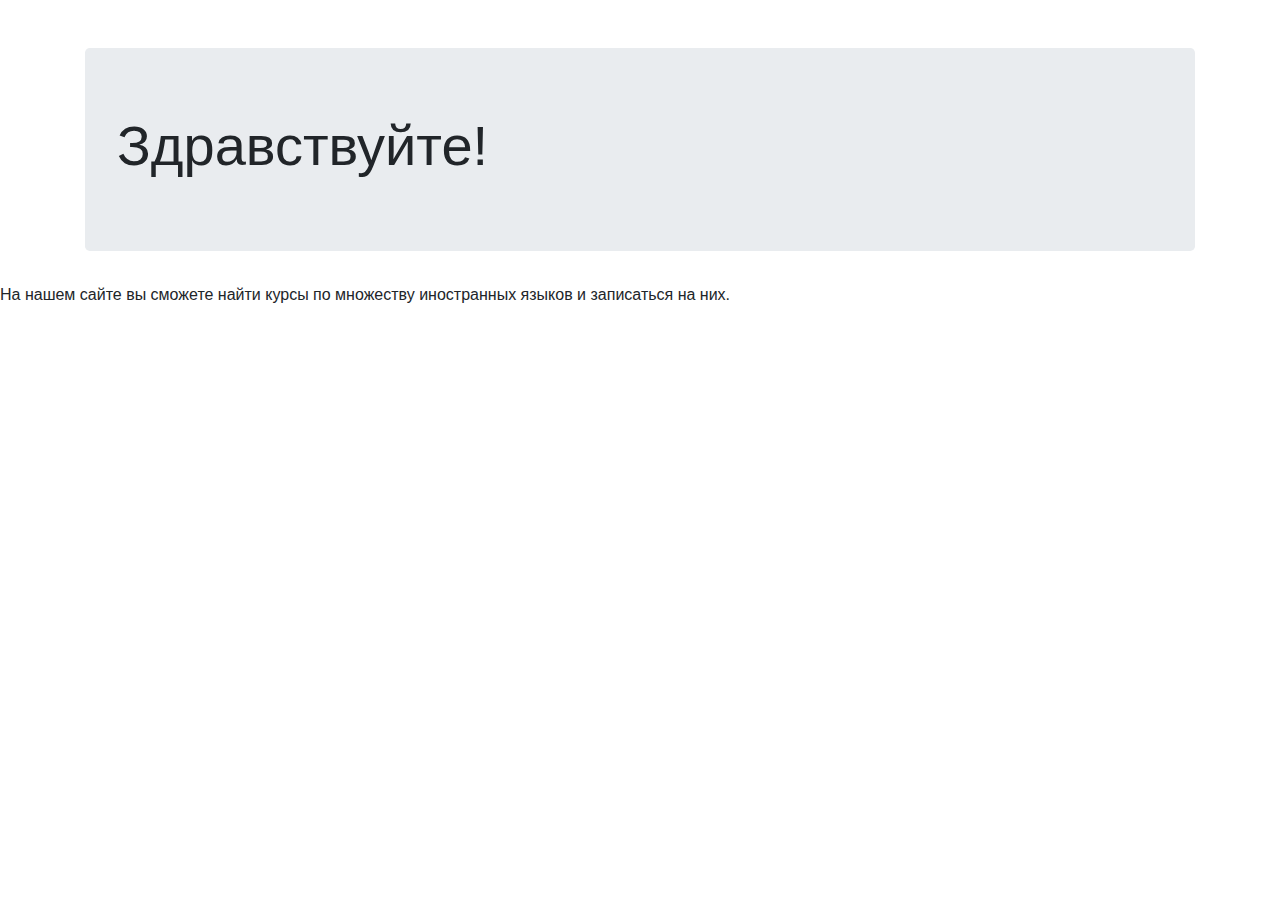
<file: src/main/resources/templates/index.html>
<!DOCTYPE html>
<html lang="en" xmlns:th="http://www.thymeleaf.org" class="h-100" xmlns:sec="http://www.w3.org/1999/xhtml">
<head>
    <meta charset="UTF-8">
    <title>Школа иностранных языков</title>
    <link rel="stylesheet"
          href="https://stackpath.bootstrapcdn.com/bootstrap/4.5.0/css/bootstrap.min.css">
    <link th:href="@{styles/main.css}" rel="stylesheet" />
    <link rel="shortcut icon" th:href="@{/fav.ico}">
</head>
<body class="d-flex flex-column h-100">

<div th:replace="~{fragments/header :: header}"> </div>


<main role="main" class="flex-shrink-0">
    <div class="container mt-5">
        <div class="jumbotron">
            <h1 class="display-4">Здравствуйте!</h1>
        </div>
    </div>
    <div class = "main_text">
        <p class = "tab">На нашем сайте вы сможете найти курсы по множеству иностранных языков и записаться на них.</p>
    </div>
</main>



<div  th:replace="~{fragments/footer :: footer}"> </div>

<script src="https://code.jquery.com/jquery-3.5.1.slim.min.js"
        integrity="sha256-4+XzXVhsDmqanXGHaHvgh1gMQKX40OUvDEBTu8JcmNs="
        crossorigin="anonymous">
</script>
<script
        src="https://stackpath.bootstrapcdn.com/bootstrap/4.5.0/js/bootstrap.bundle.min.js">
</script>
</body>
</html>
</file>
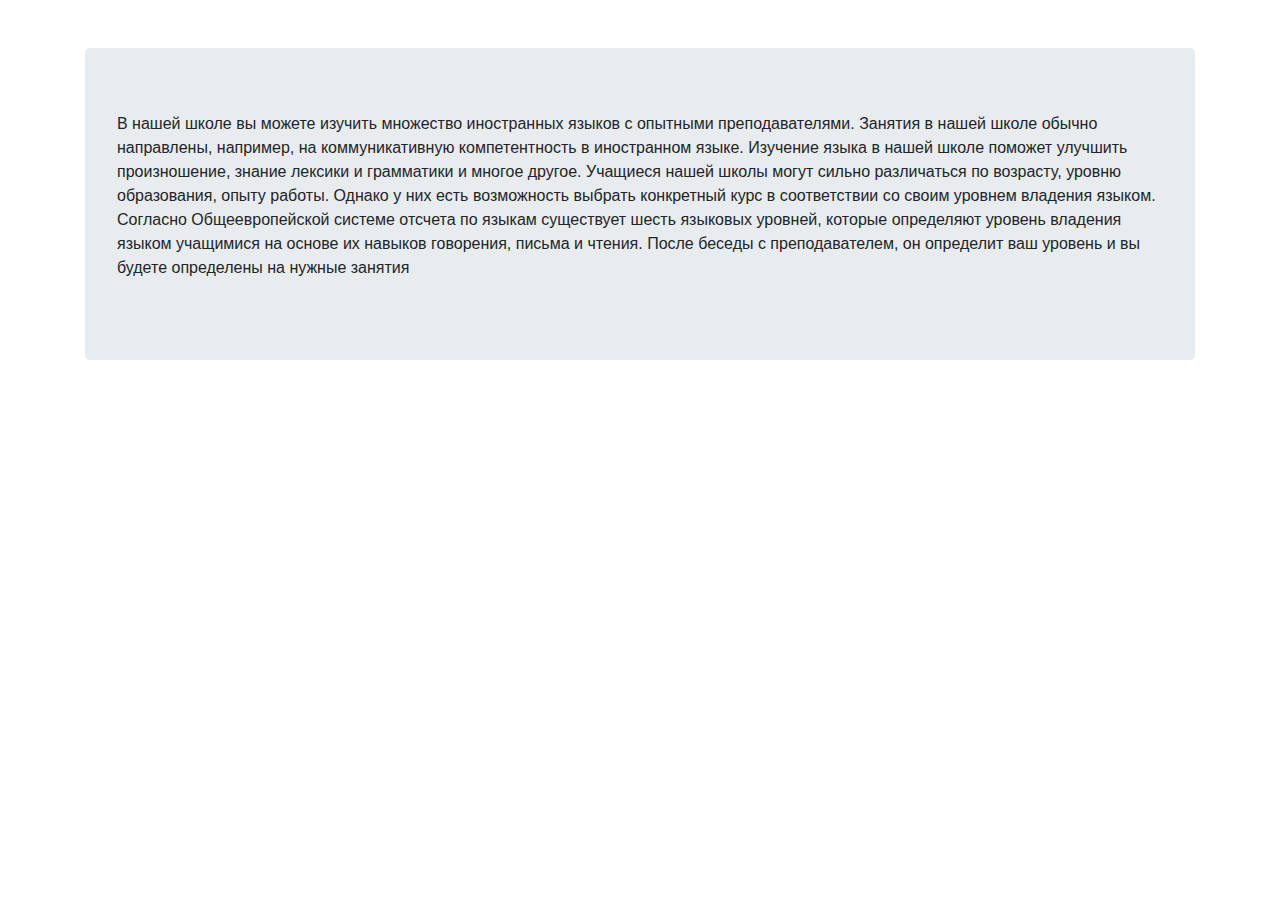
<file: src/main/resources/templates/info.html>
<!DOCTYPE html>
<html lang="en" xmlns:th="http://www.thymeleaf.org" class="h-100">
<head>
    <meta charset="UTF-8">
    <title>О нас</title>
    <link rel="stylesheet"
          href="https://stackpath.bootstrapcdn.com/bootstrap/4.5.0/css/bootstrap.min.css">
    <link th:href="@{styles/main.css}" rel="stylesheet"/>
    <link rel="shortcut icon" th:href="@{/fav.ico}">

</head>
<body class="d-flex flex-column h-100">

<div th:replace="~{fragments/header :: header}"></div>

<main role="main" class="flex-shrink-0">
    <div class="container mt-5">
        <div class="jumbotron">
            <p>В нашей школе вы можете изучить множество иностранных языков с опытными преподавателями.
                Занятия в нашей школе обычно направлены, например, на коммуникативную компетентность в иностранном языке.
                Изучение языка в нашей школе поможет улучшить произношение, знание лексики и грамматики и многое другое.
                Учащиеся нашей школы могут сильно различаться по возрасту, уровню образования, опыту работы.
                Однако у них есть возможность выбрать конкретный курс в соответствии со своим уровнем владения языком.
                Согласно Общеевропейской системе отсчета по языкам
                существует шесть языковых уровней, которые определяют уровень владения языком учащимися на
                основе их навыков говорения, письма и чтения. После беседы с преподавателем, он определит ваш уровень
                и вы будете определены на нужные занятия</p>
        </div>
    </div>
</main>

<div th:replace="~{fragments/footer :: footer}"></div>

<script src="https://code.jquery.com/jquery-3.5.1.slim.min.js"
        integrity="sha256-4+XzXVhsDmqanXGHaHvgh1gMQKX40OUvDEBTu8JcmNs="
        crossorigin="anonymous">
</script>
<script
        src="https://stackpath.bootstrapcdn.com/bootstrap/4.5.0/js/bootstrap.bundle.min.js">
</script>
</body>
</html>
</file>
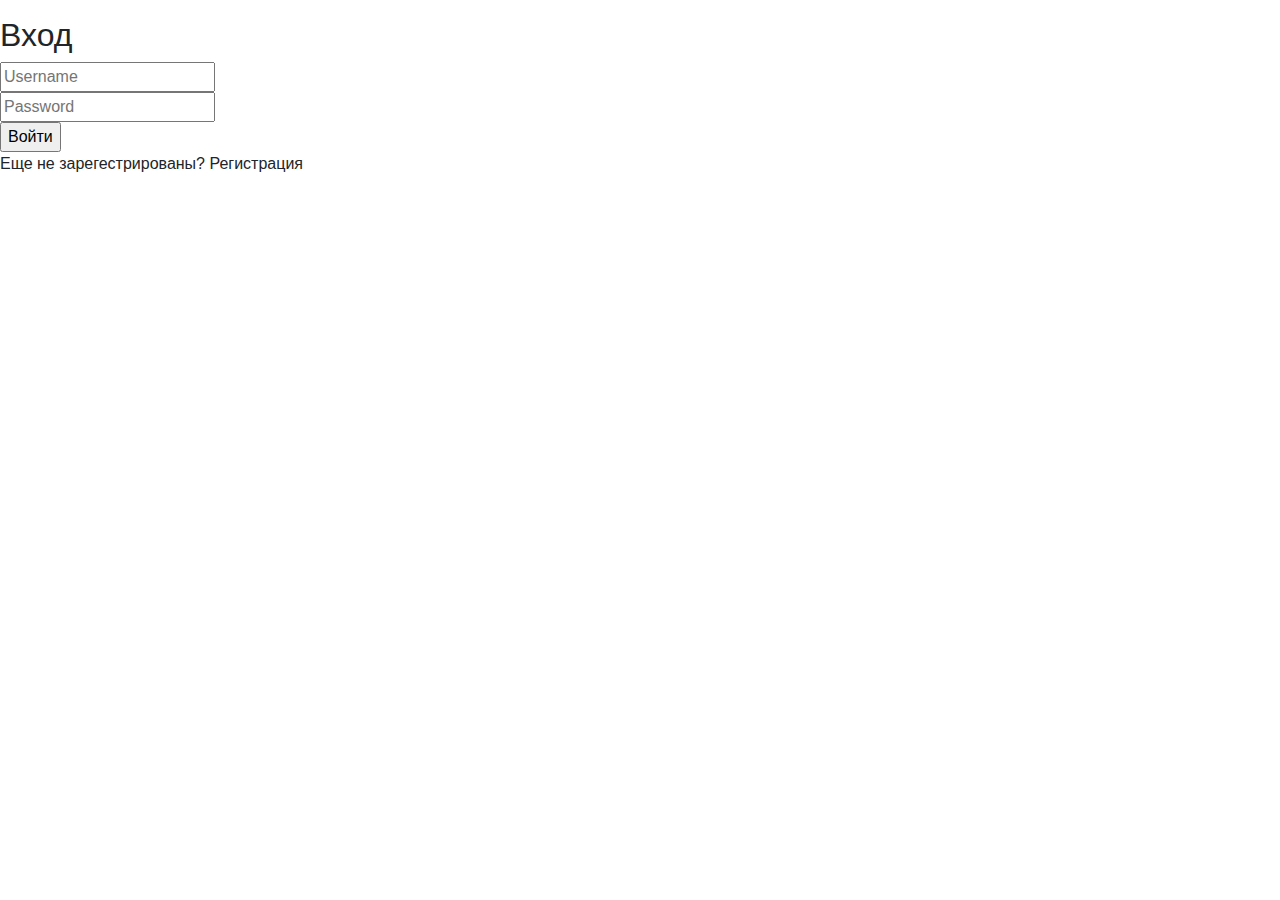
<file: src/main/resources/templates/loginM.html>
<!DOCTYPE html>
<html lang="en" xmlns:th="http://www.thymeleaf.org" class="h-100">
<head>
    <meta charset="UTF-8">
    <title>Вход</title>
    <link rel="stylesheet"
          href="https://stackpath.bootstrapcdn.com/bootstrap/4.5.0/css/bootstrap.min.css">
    <link th:href="@{styles/main.css}" rel="stylesheet" />
    <link rel="shortcut icon" th:href="@{/fav.ico}">

</head>
<body class="d-flex flex-column h-100">
<div th:replace="~{fragments/header :: header}"> </div>
<p th:text="${userError}"></p>
<form  th:action="@{/loginM}" method="post" class = "forma">
    <h2>Вход</h2>
    <div>
        <input type="text" name="username" placeholder="Username">
    </div>
    <div>
        <input type="password" name="password" placeholder="Password">
    </div>
    <input type="submit" value = "Войти">
    <p>Еще не зарегестрированы? <a th:href="@{/registration}">Регистрация</a></p>
</form>

<div  th:replace="~{fragments/footer :: footer}"> </div>

<script src="https://code.jquery.com/jquery-3.5.1.slim.min.js"
        integrity="sha256-4+XzXVhsDmqanXGHaHvgh1gMQKX40OUvDEBTu8JcmNs="
        crossorigin="anonymous">
</script>
<script
        src="https://stackpath.bootstrapcdn.com/bootstrap/4.5.0/js/bootstrap.bundle.min.js">
</script>
</body>
</html>
</file>
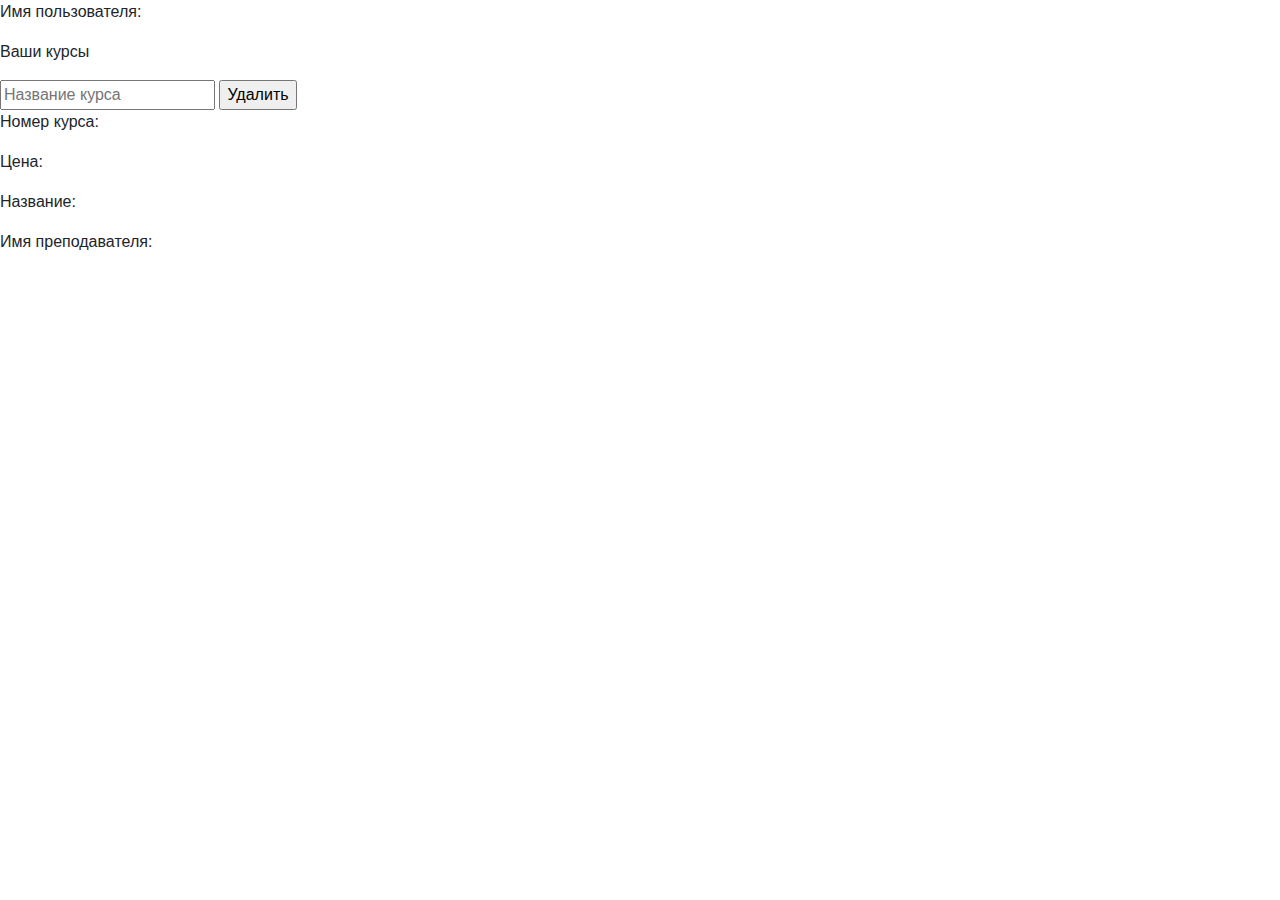
<file: src/main/resources/templates/personalArea.html>
<!DOCTYPE html>
<html lang="en" xmlns:th="http://www.thymeleaf.org" class="h-100">
<head>
  <meta charset="UTF-8">
  <title>Личный кабинет</title>
  <link rel="stylesheet"
        href="https://stackpath.bootstrapcdn.com/bootstrap/4.5.0/css/bootstrap.min.css">
  <link th:href="@{styles/main.css}" rel="stylesheet"/>
  <link rel="shortcut icon" th:href="@{/fav.ico}">

</head>
<body class="d-flex flex-column h-100">

<div th:replace="~{fragments/header :: header}"></div>

<div class = "person">
  <div class = "courseDiv">
    <p>Имя пользователя: </p><p th:text ="${#authentication.getName()}"></p>
  </div>
  <p>Ваши курсы</p>
</div>
<div class = "search">
  <form action="" th:action = "@{/personalArea/delCourse}" method = "post">
    <input name = "name" type = "text" th:keytype="String" th:value="${String}"  placeholder="Название курса">
    <input type = "submit" value = "Удалить">
  </form>
</div>
<div class = "courseBlock">
  <th:block th:each="course: ${courses}">
    <div class = "courseStyle">
      <div class = "courseDiv">
        <p>Номер курса: <p th:text="${course.id}"></p>
      </div>
      <div class = "courseDiv">
        <p>Цена: <p th:text="${course.cost}"></p>
      </div>
      <div class = "courseDiv">
        <p>Название: <p th:text="${course.name}"></p>
      </div>
      <div class = "courseDiv">
        <p>Имя преподавателя: <p th:text="${course.teacher_name}"></p>
      </div>
    </div>
  </th:block>
</div>

<div th:replace="~{fragments/footer :: footer}"></div>

<script src="https://code.jquery.com/jquery-3.5.1.slim.min.js"
        integrity="sha256-4+XzXVhsDmqanXGHaHvgh1gMQKX40OUvDEBTu8JcmNs="
        crossorigin="anonymous">
</script>
<script
        src="https://stackpath.bootstrapcdn.com/bootstrap/4.5.0/js/bootstrap.bundle.min.js">
</script>
</body>
</html>
</file>
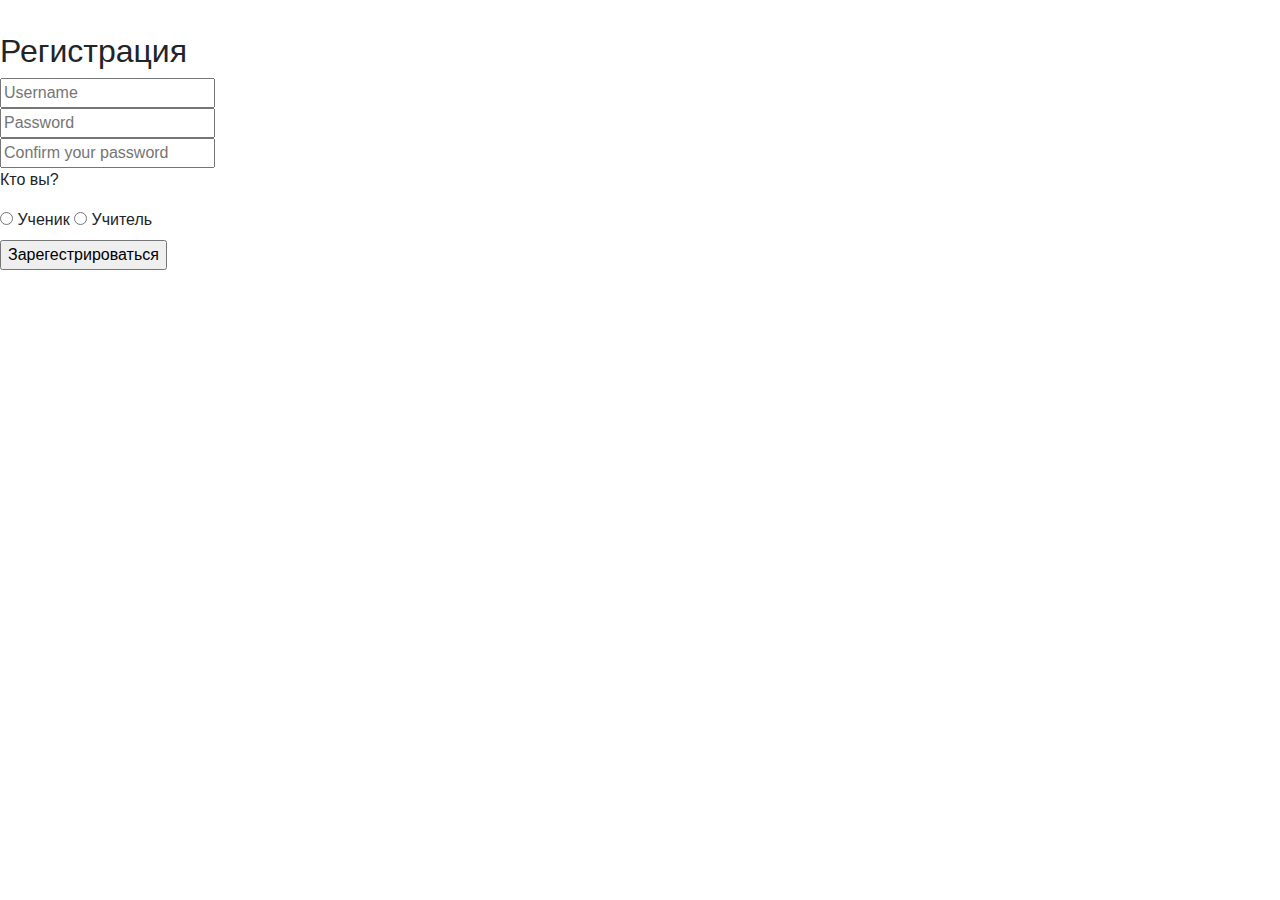
<file: src/main/resources/templates/registration.html>
<!DOCTYPE html>
<html lang="en" xmlns:th="http://www.thymeleaf.org" class="h-100">
<head>
    <title>Регистрация</title>
    <link rel="stylesheet"
          href="https://stackpath.bootstrapcdn.com/bootstrap/4.5.0/css/bootstrap.min.css">
    <link th:href="@{styles/main.css}" rel="stylesheet" />
    <link rel="shortcut icon" th:href="@{/fav.ico}">
</head>
<body class="d-flex flex-column h-100">
<div th:replace="~{fragments/header :: header}"> </div>
<p th:text="${passwordError}"></p>
<p th:text="${usernameError}"></p>
<form  th:action="@{/registration}" method="post" class = "form_reg">
    <h2>Регистрация</h2>
    <div>
        <input type="text" name="username" placeholder="Username">
    </div>
    <div>
        <input type="password" name="password" placeholder="Password">
    </div>
    <div>
        <input type="password" name="passwordConfirm" placeholder="Confirm your password">
    </div>
    <p>Кто вы?</p>
    <div>
        <input type="radio" id="USER"
               name="role" value="USER">
        <label for="USER">Ученик</label>
        <input type="radio" id="TEACHER"
               name="role" value="TEACHER">
        <label for="TEACHER">Учитель</label>
    </div>
    <input type="submit" value="Зарегестрироваться">
</form>
<div  th:replace="~{fragments/footer :: footer}"> </div>

<script src="https://code.jquery.com/jquery-3.5.1.slim.min.js"
        integrity="sha256-4+XzXVhsDmqanXGHaHvgh1gMQKX40OUvDEBTu8JcmNs="
        crossorigin="anonymous">
</script>
<script
        src="https://stackpath.bootstrapcdn.com/bootstrap/4.5.0/js/bootstrap.bundle.min.js">
</script>
</body>
</html>
</file>
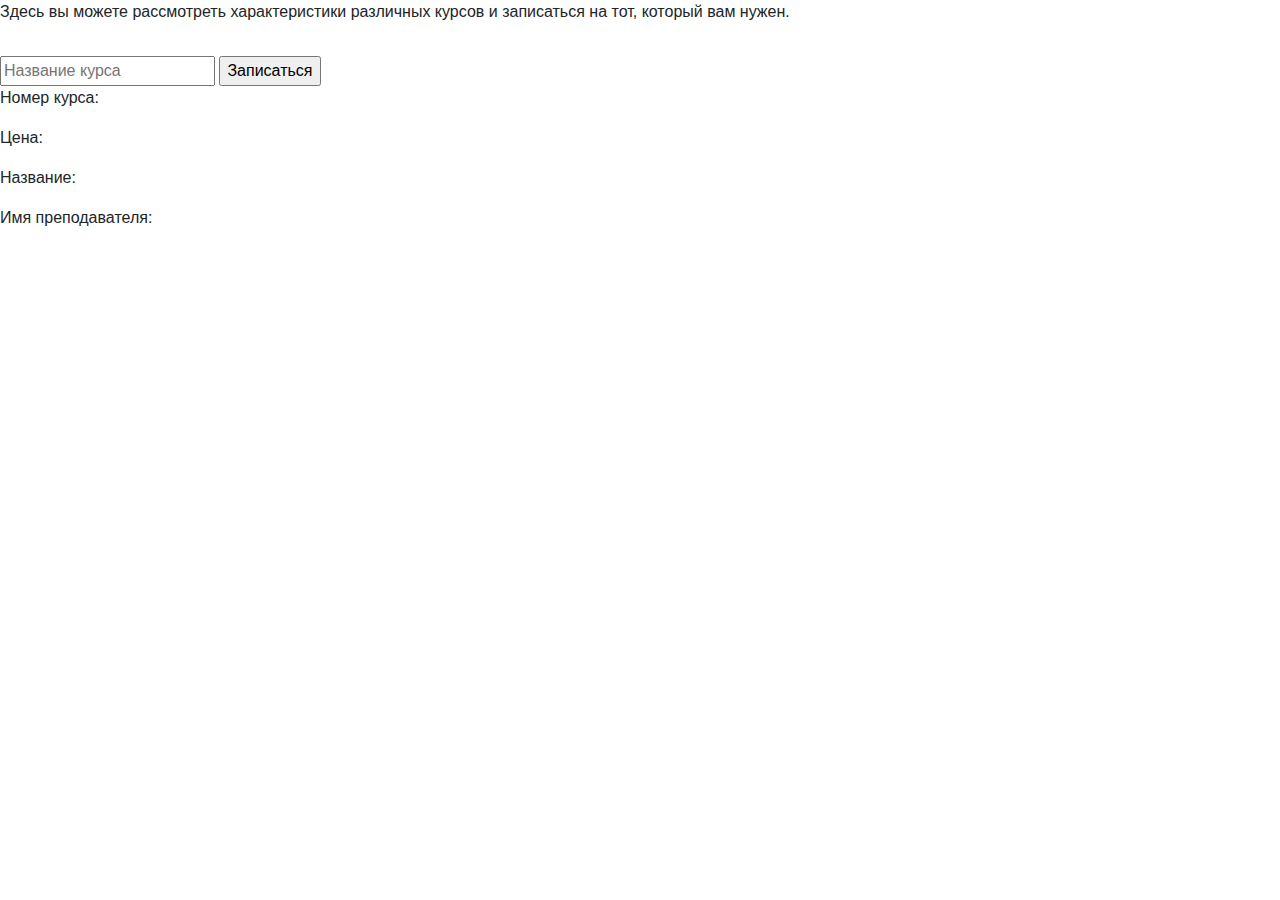
<file: src/main/resources/templates/subjects.html>
<!DOCTYPE html>
<html lang="en" xmlns:th="http://www.thymeleaf.org" class="h-100">
<head>
    <meta charset="UTF-8">
    <title>Курсы</title>
    <link rel="stylesheet"
          href="https://stackpath.bootstrapcdn.com/bootstrap/4.5.0/css/bootstrap.min.css">
    <link th:href="@{styles/main.css}" rel="stylesheet" />
    <link rel="shortcut icon" th:href="@{/fav.ico}">

</head>
<body class="d-flex flex-column h-100">

<div th:replace="~{fragments/header :: header}"> </div>

<p class = "tab">
    Здесь вы можете рассмотреть характеристики различных курсов
    и записаться на тот, который вам нужен.
</p>

<p th:text="${courseError}"></p>

<div class = "search">
    <form action="" th:action = "@{/subjects/userCourse}" method = "post">
        <input name = "name" type = "text" th:keytype="String" th:value="${String}"  placeholder="Название курса">
        <input type = "submit" value = "Записаться">
    </form>
</div>

<div class = "courseBlock">
    <th:block th:each="course: ${courses}">
        <div class = "courseStyle">
            <div class = "courseDiv">
                <p>Номер курса: <p th:text="${course.id}"></p>
            </div>
            <div class = "courseDiv">
                <p>Цена: <p th:text="${course.cost}"></p>
            </div>
            <div class = "courseDiv">
                <p>Название: <p th:text="${course.name}"></p>
            </div>
            <div class = "courseDiv">
                <p>Имя преподавателя: <p th:text="${course.teacher_name}"></p>
            </div>
        </div>
    </th:block>
</div>


<div  th:replace="~{fragments/footer :: footer}"> </div>

<script src="https://code.jquery.com/jquery-3.5.1.slim.min.js"
        integrity="sha256-4+XzXVhsDmqanXGHaHvgh1gMQKX40OUvDEBTu8JcmNs="
        crossorigin="anonymous">
</script>
<script
        src="https://stackpath.bootstrapcdn.com/bootstrap/4.5.0/js/bootstrap.bundle.min.js">
</script>
</body>
</html>
</file>
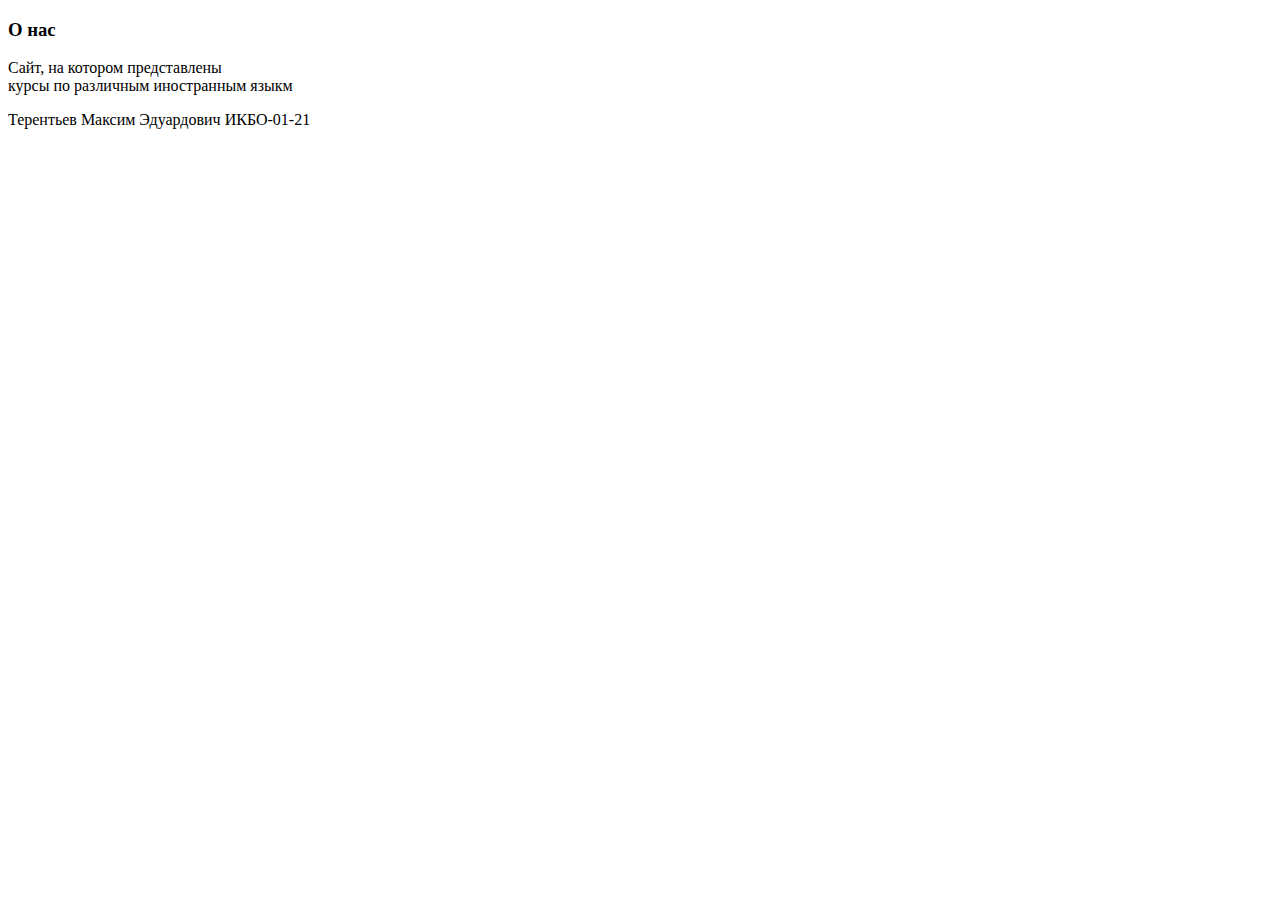
<file: src/main/resources/templates/fragments/footer.html>
<!DOCTYPE html>
<html lang="en" xmlns:th="http://www.thymeleaf.org">
<head>
    <meta charset="UTF-8">
    <title>Spring MVC</title>
</head>
<body>
<footer class="footer mt-auto py-3" th:fragment="footer">
    <div class="container">
        <span class="text-muted"> <div class="fut1">
        <h3>О нас</h3>
        <p>
          Сайт, на котором представлены <br>
          курсы по различным иностранным языкм
        </p>
          <p>Терентьев Максим Эдуардович ИКБО-01-21</p>
    </div></span>
    </div>
</footer>
</body>
</html>
</file>
